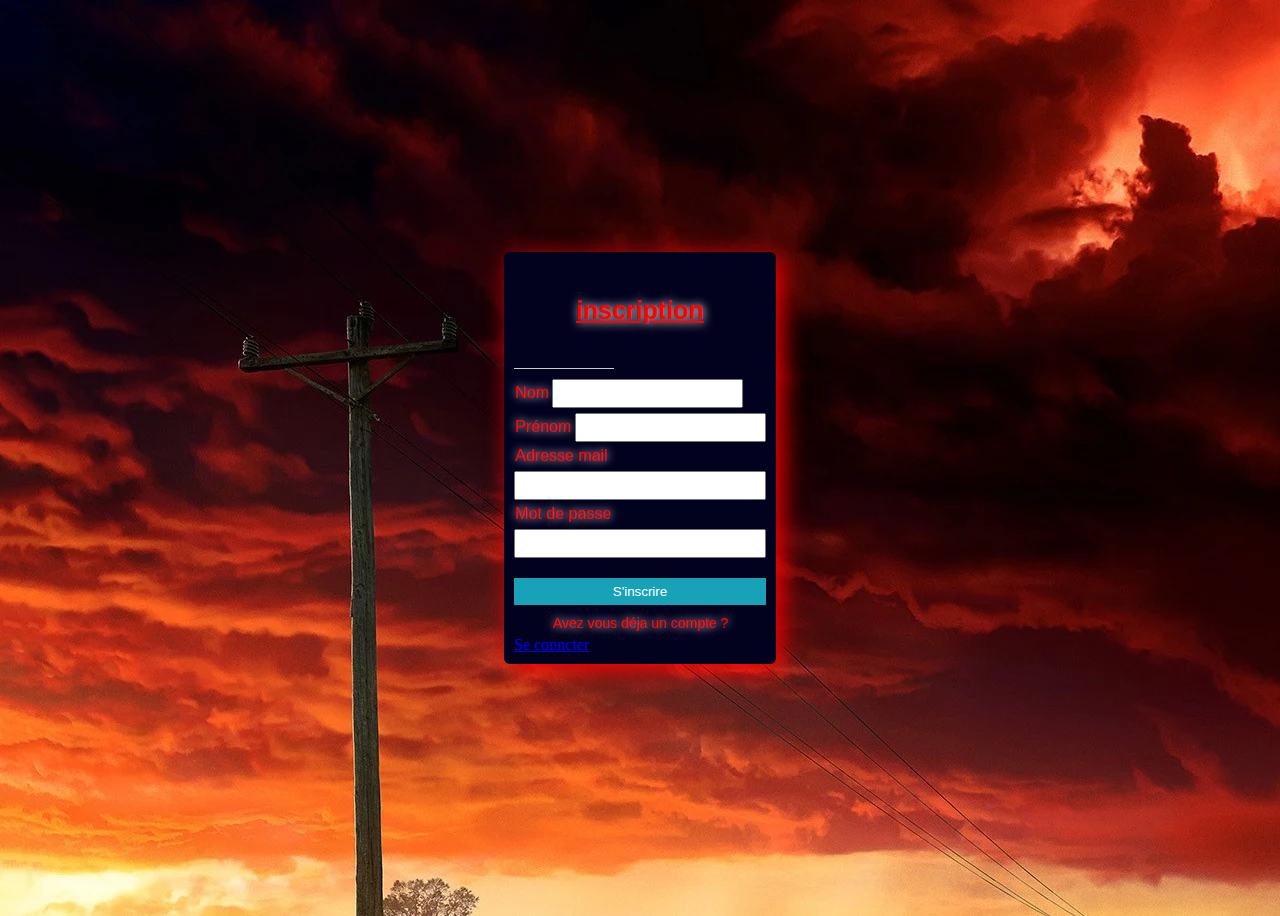
<file: inscription1.html>
<!DOCTYPE html>
<html lang="fr"></html>
<head>
    <meta charset="UTF-8">
    <meta name="viewport" content="width=device-width, initial-scale=1.0">
    <link rel="stylesheet" link href="inscription1.css">
    <title>Formulaire inscription</title>
</head>
    <body>
        <form action"">
         <h4>inscription</h4>   
         <hr>
         <div class="name"></div>
            <div>
                <label>Nom</label>
                <input type="text">
            </div>
         <div>
                <label>Prénom</label>
                <input type="text">
            </div>
         </div>
         <label>Adresse mail</label>
         <input type="email">
         <label>Mot de passe</label>
         <input type="password">
         <input type="submit" value="S'inscrire">
         <p> Avez vous déja un compte ?</p> <a href="#"> Se conncter</a>
        
        
        
        </form>
    </body>
    </html>
</file>
<file: inscription1.css>
@import url('https://fonts.googleapis.com/css2?family=Source+Code+Pro:ital,wght@0,200..900;1,200..900&display=swap')    
*{
    margin: 0;
    padding: 0;
    box-sizing: border-box;
    font-family: "Source Code Pro", sans-serif;
}
body{
    background-color: blue;
    background-image: url(fond-ecran-stranger-things-wallpaper-hd-4K-telephone-1.webp);
    display: flex;
    align-items: center;
    justify-content: center;
    height: 100vh;
}
form{
    display: flex;
    flex-direction: column;
    background-color: #02021f;
    box-shadow: 6px 6px 25px rgba(255, 0, 0, 1.0);
    padding: 10px;
    border-radius: 6px;
    box-shadow: 0 0 10px rgba(0, 0, 0, 0,.2); 
}
h4{
    font-family: Arial, Helvetica, sans-serif;
    color: red;
    text-shadow: rgb(255, 255, 255) 1px 0 10px;
    text-decoration: underline;
    text-align: center;
    font-size: 25px;    

}
hr{
    margin: 10px 0;
    background-color: #ccc;
    border: 0;
    height: 1px;
    width: 100px;
}
.name-field{
    display: flex;
    width: 100px;
    justify-content: space-between;
}
.name-field div{
    display: flex;
    flex-direction: column;
}
.name-field div {
width: 49%;
}
label{
    margin-bottom: 6px;
}
input{
    margin-bottom: 5px;
    padding: 5px;
    outline: 0;
    border: 1px solid rgba(0, 0, 0, 0,.4);
}
input:focus{
    border: 1px solid #17a2b8
}
input[type="submit"]{
    margin-top: 15px;
    background-color: #17a2b8;
    color: #fff;
    border: 1px solid #17a2b8;
    cursor: pointer;
}

p{
    font-family: Arial, Helvetica, sans-serif;
    color: red;
    text-shadow: rgb(255, 255, 255) 1px 0 10px;
    text-align: center;
    margin: 5px 0;
    font-size: 14px;
}
p a{
    text-decoration: 0;
    color: #17a2b8;

}
p a:hover {
    text-decoration: underline;
}
h2{
    font-family: 'Franklin Gothic Medium', 'Arial Narrow', Arial, sans-serif;
    font-size: 20px;
    text-align: center;
    color: green;
    text-shadow:#FC0 1px 0 10px;
}
div label{
    font-family: Arial, Helvetica, sans-serif;
    color: red;
    text-shadow:rgb(255, 255, 255) 1px 0 10px;
}
label{
    font-family: Arial, Helvetica, sans-serif;
    color: red;
    text-shadow: rgb(255, 255, 255) 1px 0 10px;
}
{
    color:red;
}
</file>
